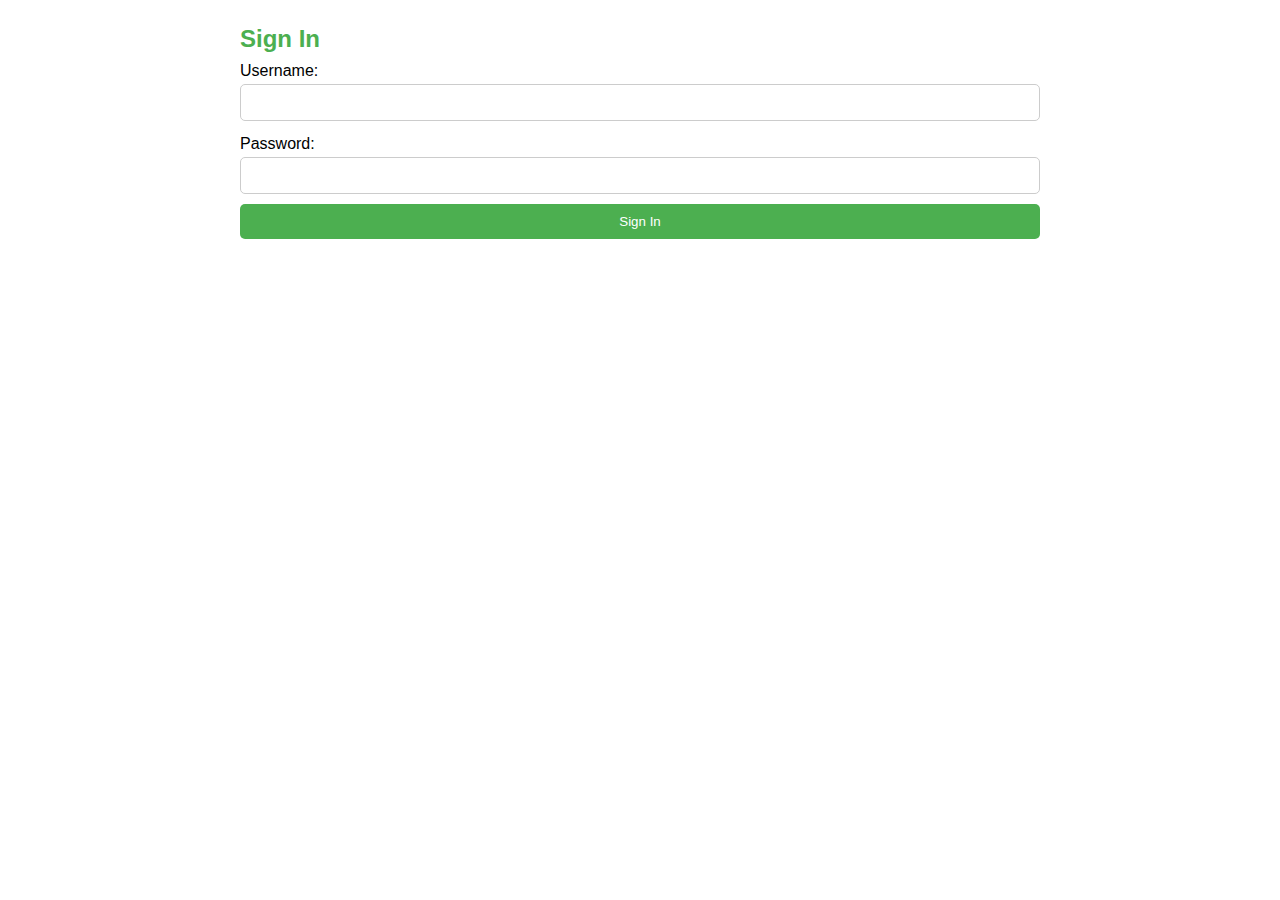
<file: signin.html>
<!DOCTYPE html>
<html lang="en">
<head>
    <meta charset="UTF-8">
    <meta http-equiv="X-UA-Compatible" content="IE=edge">
    <meta name="viewport" content="width=device-width, initial-scale=1.0">
    <title>Agro AI - Sign In</title>
    <link rel="stylesheet" href="style.css">
</head>
<body>

    <main>
        <section>
            <h2>Sign In</h2>
            <form action="signin.php" method="post">
                <label for="signinUsername">Username:</label>
                <input type="text" id="signinUsername" name="signinUsername" required>

                <label for="signinPassword">Password:</label>
                <input type="password" id="signinPassword" name="signinPassword" required>

                <button type="submit">Sign In</button>
            </form>
        </section>
    </main>

</body>
</html>
</file>
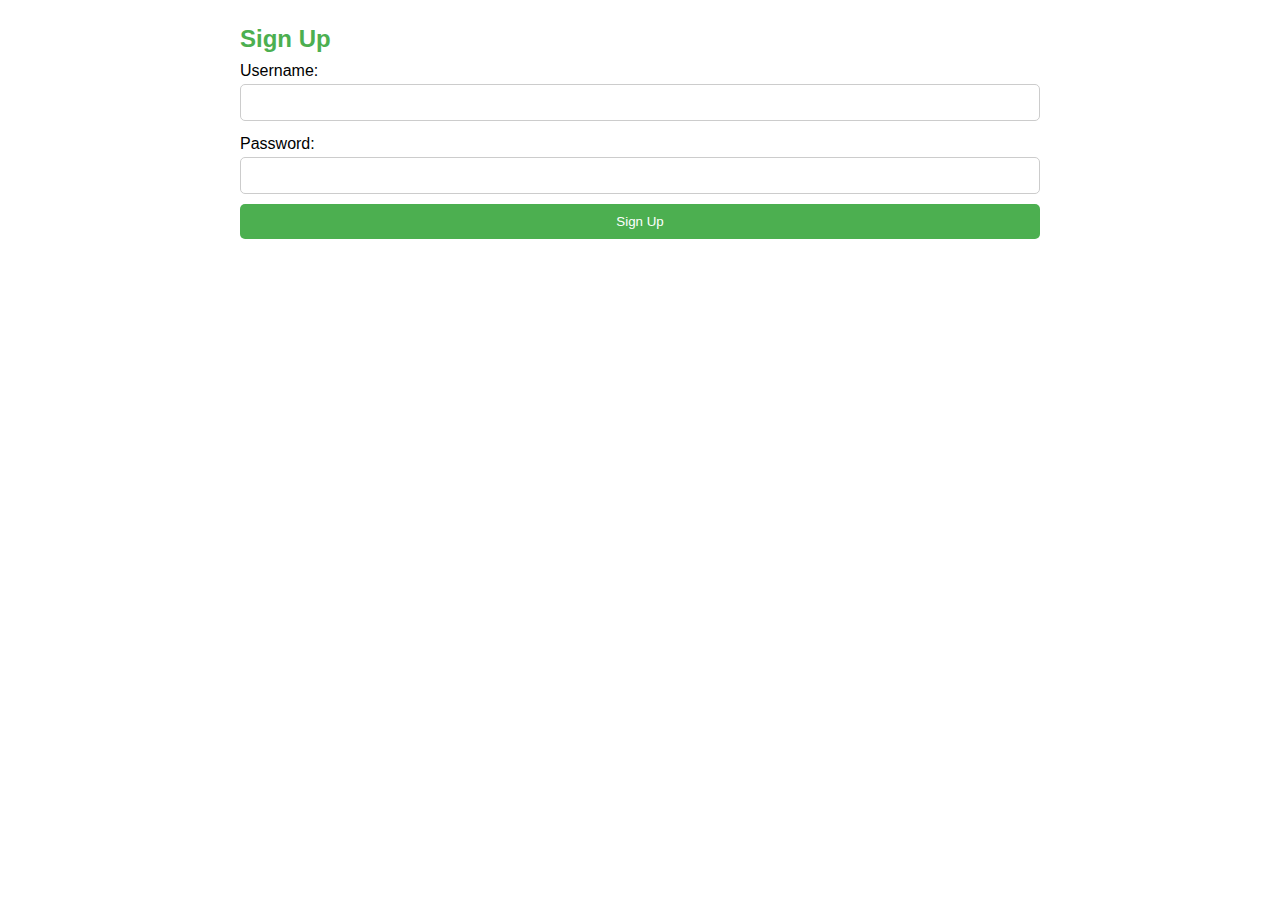
<file: signup.html>
<!DOCTYPE html>
<html lang="en">
<head>
    <meta charset="UTF-8">
    <meta http-equiv="X-UA-Compatible" content="IE=edge">
    <meta name="viewport" content="width=device-width, initial-scale=1.0">
    <title>Agro AI - Sign Up</title>
    <link rel="stylesheet" href="style.css">
</head>
<body>

    <main>
        <section>
            <h2>Sign Up</h2>
            <form action="signup.php" method="post">
                <label for="signupUsername">Username:</label>
                <input type="text" id="signupUsername" name="signupUsername" required>

                <label for="signupPassword">Password:</label>
                <input type="password" id="signupPassword" name="signupPassword" required>

                <button type="submit">Sign Up</button>
            </form>
        </section>
    </main>

</body>
</html>
</file>
<file: style.css>
/* Reset some default styles */
body, h1, h2, h3, p, ul, li {
    margin: 0;
    padding: 0;
}

body {
    font-family: 'Arial', sans-serif;
    line-height: 1.6;
}

header {
    background-color: #4CAF50;
    color: white;
    text-align: center;
    padding: 1em 0;
}

main {
    max-width: 800px;
    margin: 0 auto;
    padding: 20px;
}

section {
    margin-bottom: 30px;
}

h2 {
    color: #4CAF50;
}

footer {
    text-align: center;
    padding: 10px 0;
    background-color: #4CAF50;
    color: white;
}

/* Add your specific styles for form elements, buttons, etc. */
form {
    display: flex;
    flex-direction: column;
}

input, select {
    margin-bottom: 10px;
    padding: 10px;
    border: 1px solid #ccc;
    border-radius: 5px;
}

button {
    background-color: #4CAF50;
    color: white;
    padding: 10px;
    border: none;
    border-radius: 5px;
    cursor: pointer;
}

button:hover {
    background-color: #45a049;
}
</file>
